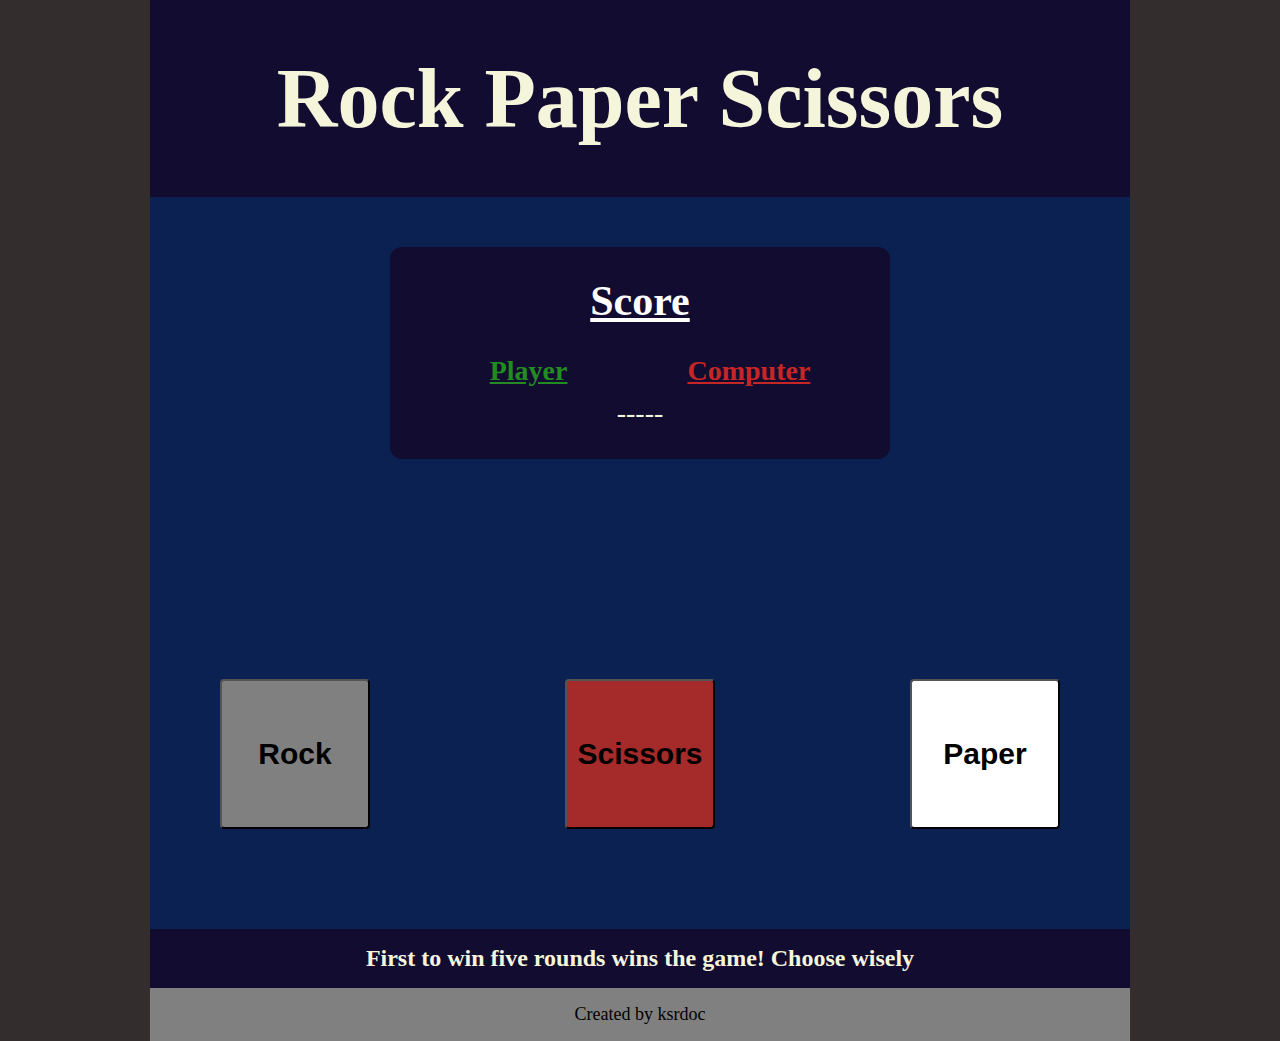
<file: index.html>
<!DOCTYPE html>
<html lang="en">
<head>
    <meta charset="UTF-8">
    <meta http-equiv="X-UA-Compatible" content="IE=edge">
    <meta name="viewport" content="width=device-width, initial-scale=1.0">
    <title>RPS</title>
    <link rel="stylesheet" href="styles.css">
    <script src ="RPS.js" defer></script>
</head>
<body>
<header>
    <h1>Rock Paper Scissors</h1>
</header>
<div class = "core">
    <div class = "coreScore">
        <div class = "scoreText">Score</div>
        <div class = "scoreBox">
            <div class = "name">
                <div class = "playerScoreBox">Player</div>
                <div class = "computerScoreBox">Computer</div>
            </div>
            <div class = "scoreCount">
                <div id = "playerCount"></div>
                <div id = "scoreDash">-----</div>
                <div id = "computerCount"></div>
            </div>
        </div>
    </div>

    <div class = "roundResultText"></div>
    <div class = "choiceImages">
        <div class = "playerChoice">
            <!--<div class = "playerChoiceImage"></div>>-->
            <!--<div class = "playerChoiceText">You chose {playerChoice}</div> -->
        </div>
        <div class= "computerChoice">
            <!--<div class = "computerChoiceImage"></div>-->
            <!--<div class = "computerChoiceText"> Computer chose {computerChoice}</div>-->
        </div>
    </div>
   

    <div class = "playerButtons">
        <button id =  "playerRock">Rock</button>
        <button id = "playerScissors">Scissors</button>
        <button id = "playerPaper">Paper</button>
    </div>
    
    <div class = "gameDescription">First to win five rounds wins the game!  Choose wisely</div>
</div>

<footer> Created by ksrdoc</footer>


<!-- must add pop up text after the game ends-->


    
</body>
</html>
</file>
<file: styles.css>
* {
    margin:0;
    padding:0;
}

body {
    font-family: fantasy;
    display: flex;
    flex-direction: column;
    background-color: rgb(51, 45, 45);
    padding-left: 150px;
    padding-right: 150px;
}

header {
    display: flex;
    padding: 50px;
    background-color: rgb(18, 12, 48);
    justify-content: center;
    color: beige;
    border-bottom: 2px;
    border-bottom-color: white;
    font-weight: bold;
    font-size: 42px;
}

.core {
    display: flex;
    flex-direction: column;
    background-color: rgb(11, 33, 82);
    color: beige;
}

.coreScore {
    display: flex;
    flex-direction: column;
    align-self: center;
    background-color: rgb(18, 12, 48);
    border-radius: 12px;
    margin: 50px;
    height: fit-content;
    width: 500px;
}

.scoreText {
    display: flex;
    justify-content: center;
    margin-top: 30px;
    font-weight: 600;
    margin-bottom: 30px;
    color: white;
    font-size: 42px;
    text-decoration: underline;
}

.scoreBox {
    display: flex;
    flex-direction: column;
    justify-content: center;
    gap: 10px;
}

.name {
    display: flex;
    flex-direction: row;
    justify-content: center;
    gap: 120px;
    font-size: 28px;
    margin-left: 20px;
}

.playerScoreBox {
    color:forestgreen; 
    text-decoration: underline;
    font-weight: bold;
}

.computerScoreBox {
    color: rgb(199, 38, 38);
    text-decoration: underline;
    font-weight: bold;
}

.scoreCount {
    display: flex;
    flex-direction: row;
    justify-content: center;
    gap:80px;
    font-size: 28px;
    margin-bottom: 30px;
}

.roundResultText {
    display: flex;
    flex-direction: column;
    justify-content: center;
    font-size: 24px;
    align-items: center;
    margin-bottom: 40px;
}

.choiceImages {
    display: flex;
    flex-direction: row;
    justify-content: center;
    gap: 130px;
    margin-bottom: 130px;
}

/*.playerChoice {
    display: flex;
    flex-direction: column;
    align-items: center;
    gap: 20px;
    font-size: 24px;
}

   .playerChoiceImage {
    display: flex;
    background-color: gray;
    border-radius: 4px;
    width: 200px;
    height: 200px;
}

.computerChoice {
    display: flex;
    flex-direction: column;
    align-items: center;
    gap: 20px;
    font-size: 24px;
}

 .computerChoiceImage {
    display: flex;
    background-color: gray;
    height: 200px;
    width: 200px;
    border-radius: 4px;
} */

.playerButtons {
    display: flex;
    flex-direction: row;
    justify-content: space-between;
    gap: 40px;
    align-items: center;
    margin-left: 70px;
    margin-right: 70px;
    margin-bottom: 100px;
}

button#playerRock {
    background-color: gray;
    height: 150px;
    width: 150px;
    font-size: 30px;
    font-weight: bold;
    border-radius: 4px;
}

button#playerScissors {
    background-color: brown;
    height: 150px;
    width: 150px;
    font-size: 30px;
    font-weight: bold;
    border-radius: 4px;
}

button#playerPaper {
    background-color: white;
    height: 150px;
    width: 150px;
    font-size: 30px;
    font-weight: bold;
    border-radius: 4px;
}

.gameDescription {
    display: flex;
    flex-direction: row;
    justify-content: center;
    align-items: center;
    background-color: rgb(18, 12, 48);
    font-size: 24px;
    padding:16px;
    font-weight: 900;
}

footer {
    background-color: gray;
    text-align: center;
    padding: 16px;
    font-size: large;
}
</file>
